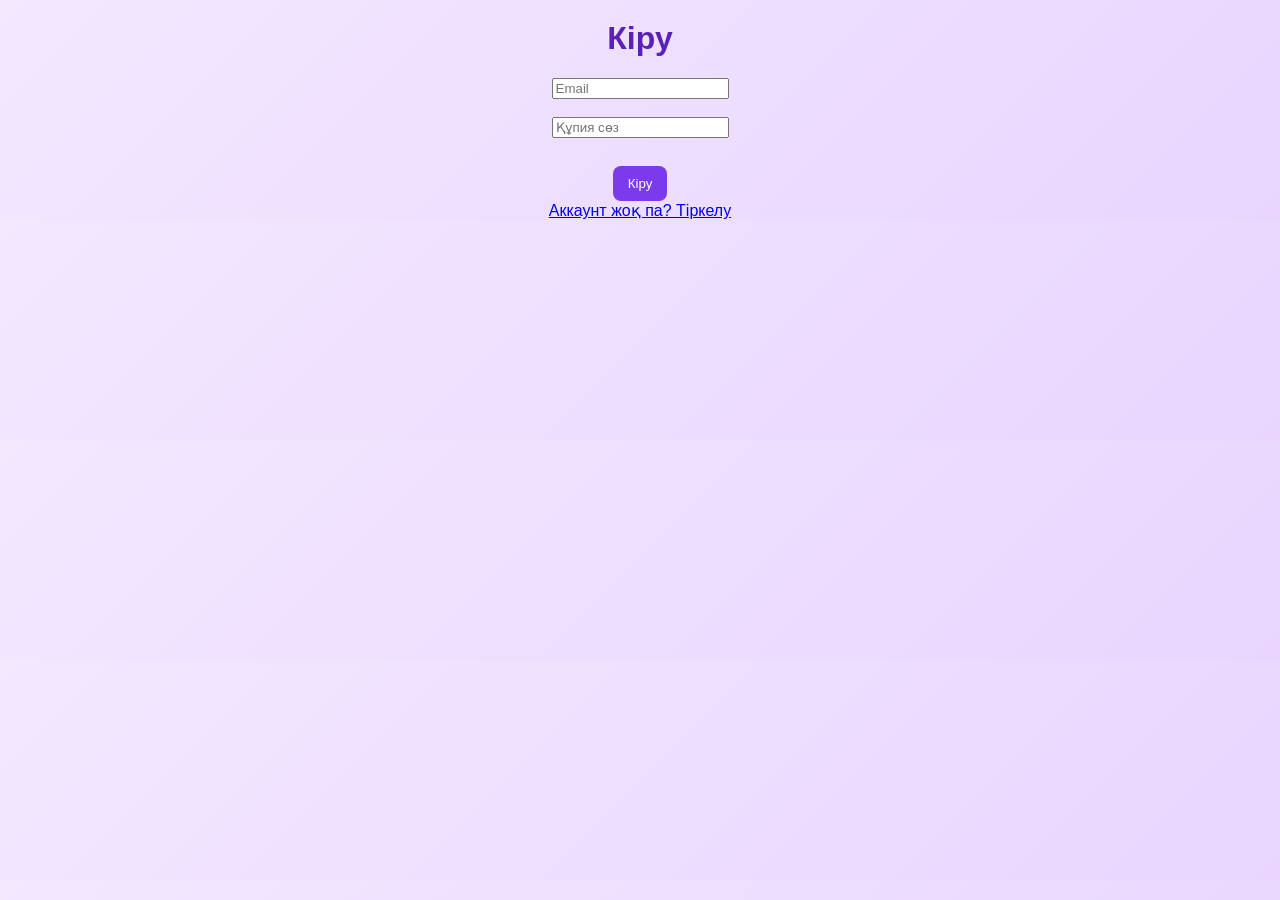
<file: courier.html>
<!DOCTYPE html>
<html lang="ru">
<head>
    <meta charset="UTF-8">
    <title>Курьер</title>
    <link rel="stylesheet" href="style.css">
</head>
<body>

<h1>Курьер</h1>

<div id="courier-orders"></div>

<script src="auth-check.js"></script>
<script src="courier.js"></script>

</body>
</html>
</file>
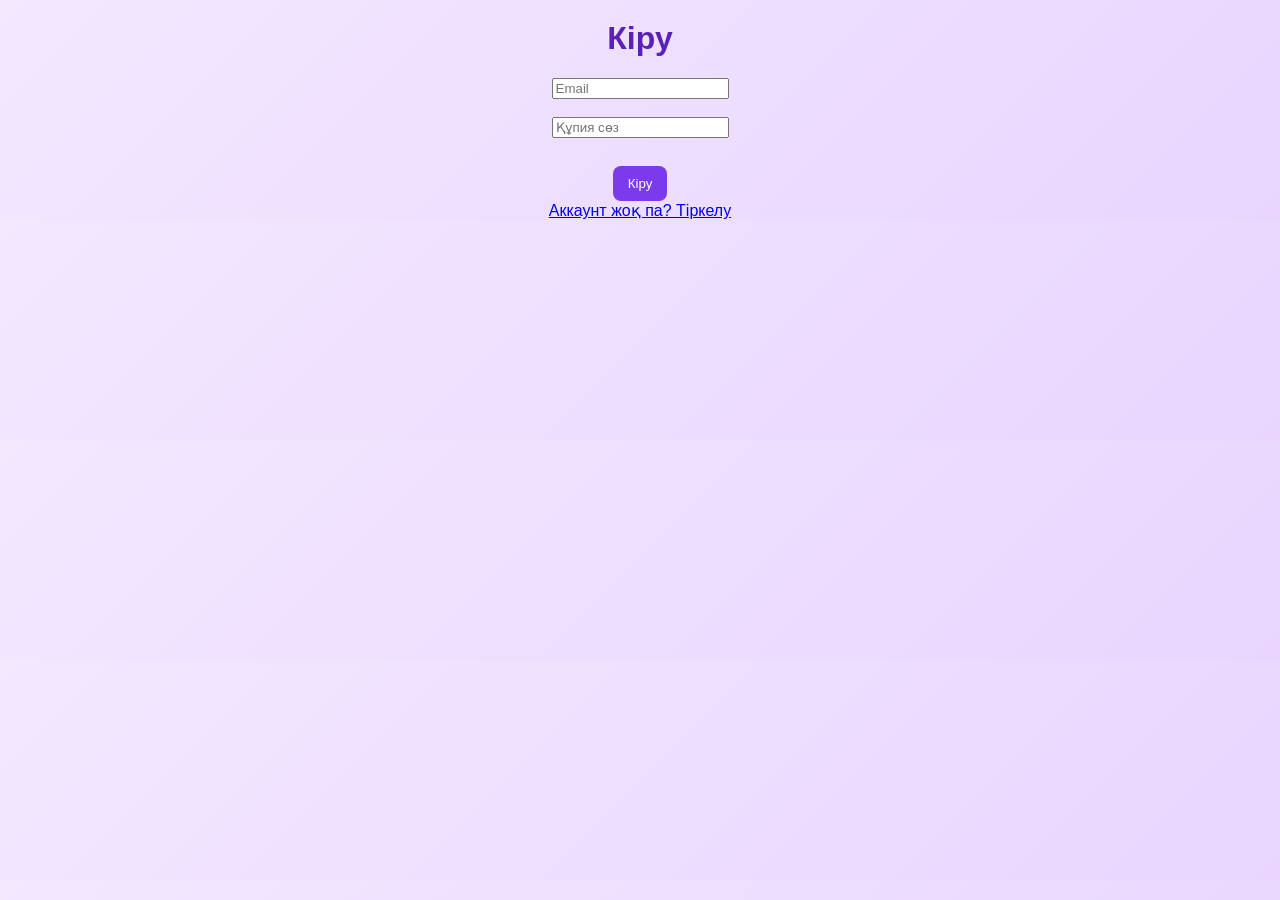
<file: login.html>
<!DOCTYPE html>
<html lang="ru">
<head>
    <meta charset="UTF-8">
    <title>Кіру</title>
    <link rel="stylesheet" href="style.css">
</head>
<body>

<h1>Кіру</h1>

<form id="loginForm">
    <input type="email" placeholder="Email" id="loginEmail" required><br><br>
    <input type="password" placeholder="Құпия сөз" id="loginPassword" required><br><br>

    <button type="submit">Кіру</button>
</form>

<a href="register.html">Аккаунт жоқ па? Тіркелу</a>

<script src="auth.js"></script>

</body>
</html>
</file>
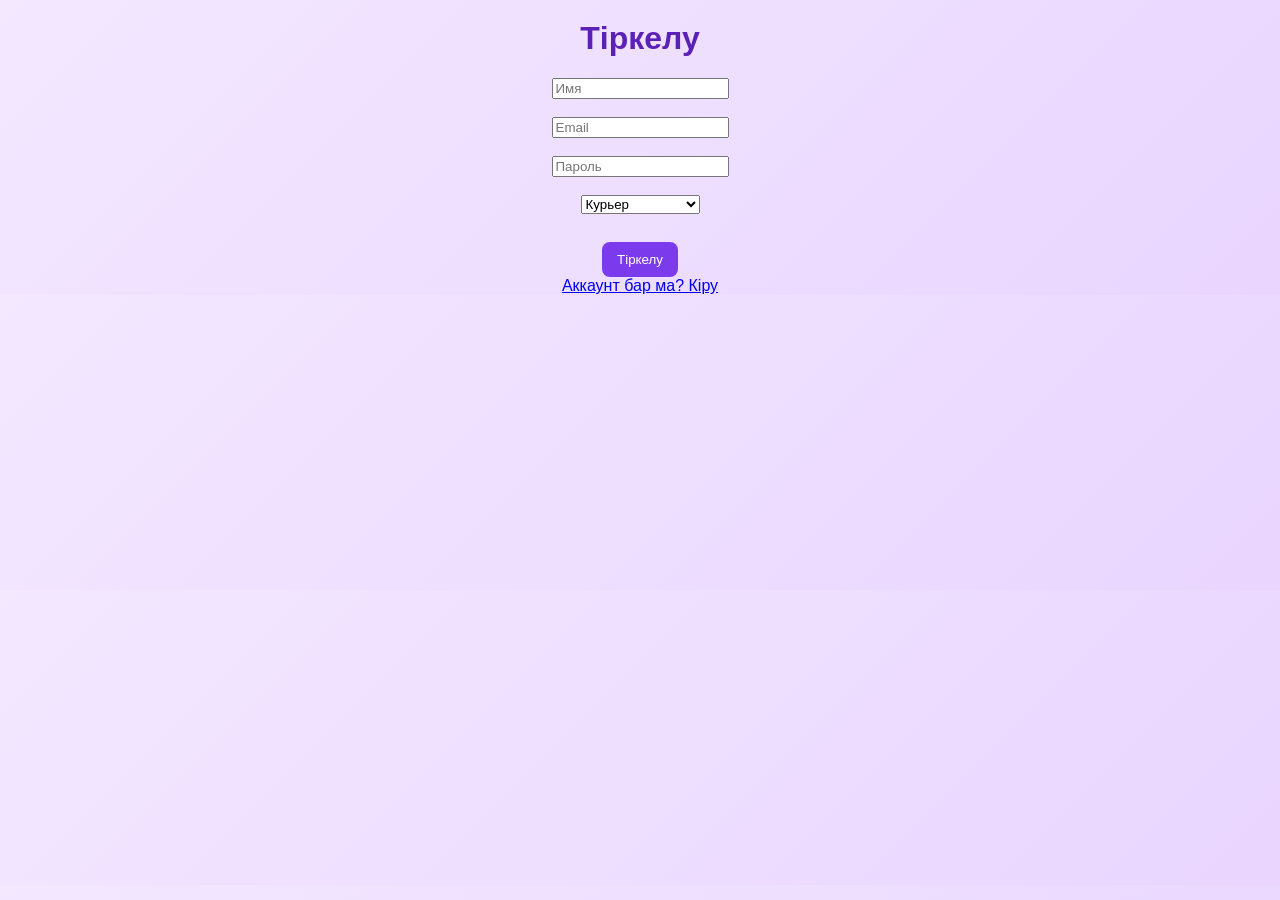
<file: register.html>
<!DOCTYPE html>
<html lang="ru">
<head>
    <meta charset="UTF-8">
    <title>Тіркелу</title>
    <link rel="stylesheet" href="style.css">
</head>
<body>

<h1>Тіркелу</h1>

<form id="registerForm">
    <input type="text" placeholder="Имя" id="name" required><br><br>
    <input type="email" placeholder="Email" id="email" required><br><br>
    <input type="password" placeholder="Пароль" id="password" required><br><br>

    <select id="role">
        <option value="courier">Курьер</option>
        <option value="client">Клиент</option>
        <option value="admin">Администратор</option>
    </select><br><br>

    <button type="submit">Тіркелу</button>
</form>

<a href="login.html">Аккаунт бар ма? Кіру</a>

<script src="auth.js"></script>

</body>
</html>
</file>
<file: style.css>
body {
    background: linear-gradient(135deg, #f3e8ff, #e9d5ff);
    font-family: Arial, sans-serif;
    text-align: center;
    margin: 0;
}

/* Заголовок */
h1 {
    color: #5b21b6;
    margin-top: 20px;
}

/* Контейнер товаров */
.products {
    display: flex;
    flex-wrap: wrap;
    justify-content: center;
    gap: 30px;
    margin: 40px;
}

/* Карточка */
.card {
    background: white;
    border-radius: 15px;
    padding: 15px;
    width: 260px;
    box-shadow: 0 4px 15px rgba(0,0,0,0.1);
    transition: 0.3s;
}

.card:hover {
    transform: scale(1.05);
}

/* Картинка */
.card img {
    border-radius: 10px;
}

/* Название */
.card h2 {
    color: #6d28d9;
}

/* Описание */
.card p {
    color: #444;
}

/* Цена */
.card b {
    color: #7c3aed;
}

/* Кнопка */
button {
    background: #7c3aed;
    border: none;
    padding: 10px 15px;
    border-radius: 8px;
    color: white;
    cursor: pointer;
    margin-top: 10px;
    transition: 0.3s;
}

button:hover {
    background: #5b21b6;
}
/* Кнопка меню */
.menu-btn {
    position: fixed;
    top: 20px;
    left: 20px;
    font-size: 30px;
    cursor: pointer;
    color: #5b21b6;
    z-index: 1000;
}

/* Боковая панель */
.sidebar {
    position: fixed;
    top: 0;
    left: -250px; /* скрыта */
    width: 250px;
    height: 100%;
    background: #7c3aed;
    padding-top: 60px;
    transition: 0.3s;
}

/* Ссылки */
.sidebar a {
    display: block;
    color: white;
    padding: 15px;
    text-decoration: none;
    font-size: 18px;
}

.sidebar a:hover {
    background: #5b21b6;
}
/* Затемнение */
.overlay {
    position: fixed;
    top: 0;
    left: 0;
    width: 100%;
    height: 100%;
    background: rgba(0,0,0,0.5);
    display: none;
    z-index: 900;
}

/* Панель поверх всего */
.sidebar {
    z-index: 1000;
}
.user-box {
    position: fixed;
    top: 20px;
    right: 20px;
    background: white;
    padding: 8px 12px;
    border-radius: 10px;
    box-shadow: 0 2px 8px rgba(0,0,0,0.1);
    display: flex;
    gap: 10px;
    align-items: center;
}

.user-box span {
    color: #5b21b6;
    font-weight: bold;
}

.user-box button {
    background: transparent;
    border: none;
    cursor: pointer;
    font-size: 16px;
}
.user-info {
    color: #fafafb;
    font-weight: bold;
    margin-bottom: 20px;
    padding: 10px;
    display: flex;
    align-items: center;
    gap: 8px;
    cursor: pointer;
}

.profile-btn {
    position: fixed;
    top: 20px;
    left: 60px;
    font-size: 22px;
    cursor: pointer;
}
.user-menu {
    display: none;
    background: white;
    border-radius: 10px;
    margin-bottom: 15px;
    box-shadow: 0 2px 8px rgba(0,0,0,0.1);
}

.user-menu a {
    display: block;
    padding: 10px;
    text-decoration: none;
    color: #333;
}

.user-menu a:hover {
    background: #f3f4f6;
}
.map-section {
    display: flex;
    gap: 30px;
    margin: 40px;
    align-items: center;
    flex-wrap: wrap;
}

.map-container {
    flex: 1;
    min-width: 300px;
}

.map-container iframe {
    width: 100%;
    height: 350px;
    border: none;
    border-radius: 15px;
    box-shadow: 0 4px 15px rgba(0,0,0,0.1);
}

.map-info {
    flex: 1;
    min-width: 250px;
    background: white;
    padding: 25px;
    border-radius: 15px;
    box-shadow: 0 4px 15px rgba(0,0,0,0.08);
}

.map-info h2 {
    color: #6d28d9;
    margin-bottom: 10px;
}

.map-info p {
    margin: 8px 0;
    color: #444;
}

.map-btn {
    display: inline-block;
    margin-top: 15px;
    padding: 10px 18px;
    background: #6d28d9;
    color: white;
    text-decoration: none;
    border-radius: 10px;
    transition: 0.3s;
}

.map-btn:hover {
    background: #5b21b6;
}
.header {
    display: flex;
    justify-content: space-between;
    align-items: center;
    padding: 15px 30px;
    background-color: #fff8f0;
}

.logo {
    font-size: 24px;
    font-weight: bold;
    color: #8b4513;
}

.auth-buttons {
    display: flex;
    gap: 10px;
}

.btn {
    text-decoration: none;
    padding: 8px 16px;
    border-radius: 8px;
    font-size: 14px;
    transition: 0.3s;
}

/* Кіру */
.login {
    border: 1px solid #8b4513;
    color: #8b4513;
}

.login:hover {
    background-color: #8b4513;
    color: white;
}

/* Тіркелу */
.register {
    background-color: #ff8c00;
    color: white;
}

.register:hover {
    background-color: #e67600;
}
</file>
